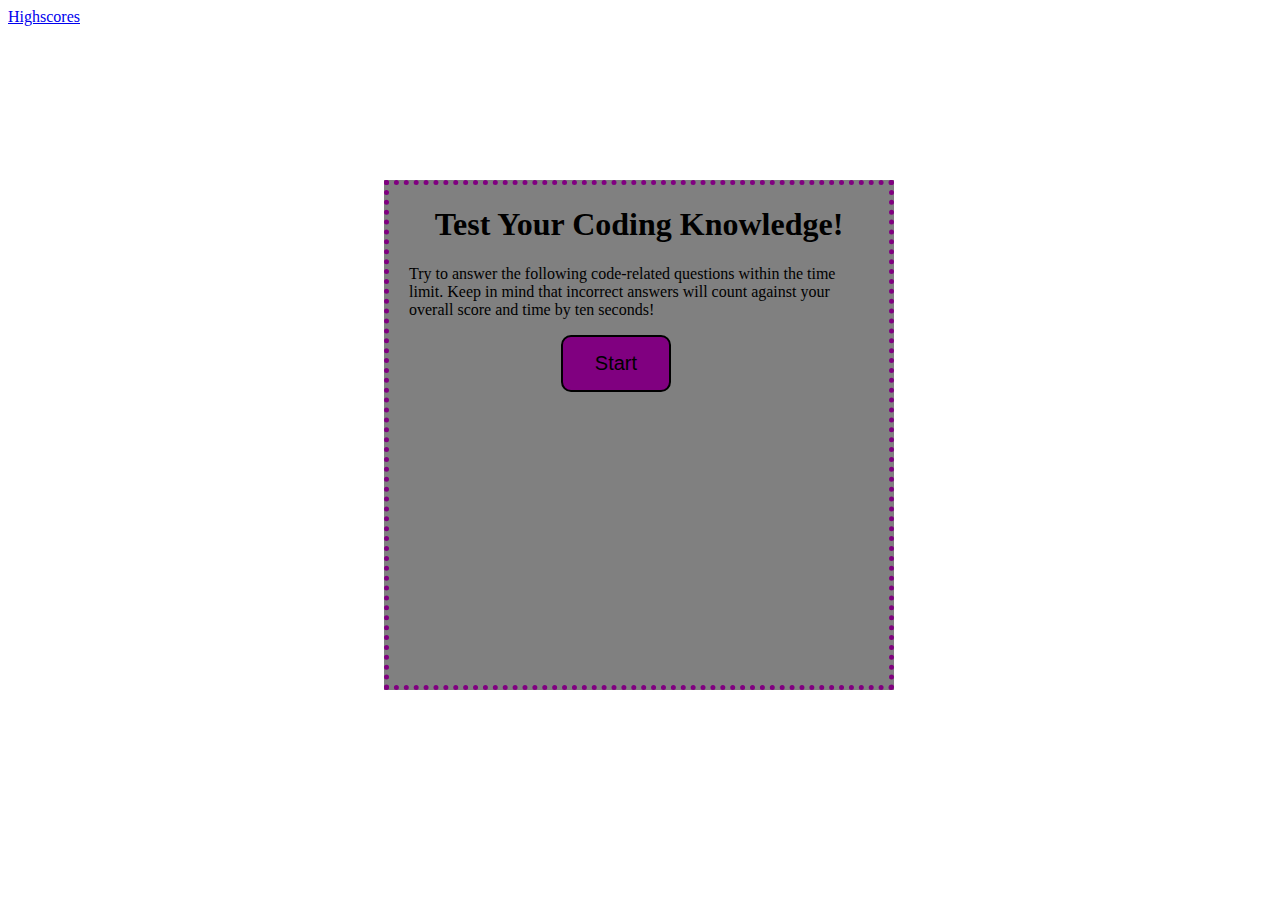
<file: index.html>
<!DOCTYPE html>
<html lang="en">

<head>
    <meta charset="UTF-8">
    <meta name="viewport" content="width=device-width, initial-scale=1.0">
    <meta http-equiv="X-UA-Compatible" content="ie=edge">
    <link rel="stylesheet" href="style.css">
    <title>Coding test</title>
</head>

<body>
    <a href="highscores.html">Highscores</a>
    <div id="wrapper">
    <div id="currentTime"></div>
    <div id="questionsDiv">
        <h1>Test Your Coding Knowledge!</h1>
            <p>Try to answer the following code-related questions within the time limit. Keep in mind that incorrect
            answers will count against your overall score and time by ten seconds!</p>
        <ul id="choicesUl"></ul>
    <button id="startTime">Start</button>
    </div>
    </div>
    <script src="questions.js"></script>
</body>

</html>
</file>
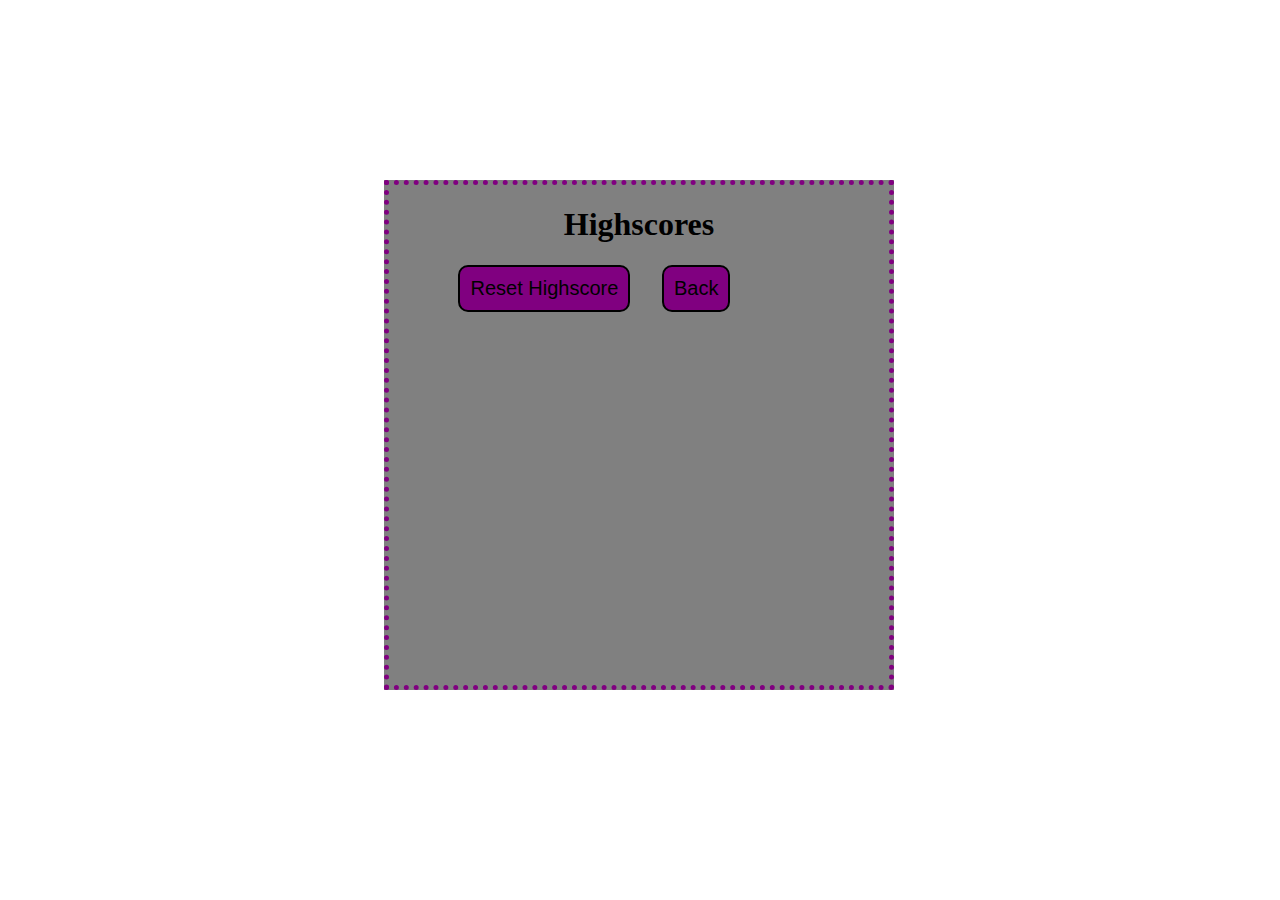
<file: highscores.html>
<!DOCTYPE html>
<html lang="en">

<head>
    <meta charset="UTF-8">
    <meta name="viewport" content="width=device-width, initial-scale=1.0">
    <meta http-equiv="X-UA-Compatible" content="ie=edge">
    <link rel="stylesheet" href="style.css">
    <title>Highscores</title>
</head>

<body>
    <div id="wrapper">
        <div id="currentTime"></div>
        <div id="questionsDiv">
            <h1>Highscores</h1>
            <ul id="highscore"></ul>
            <button id="goBack">Back</button>
            <button id="clear" value="reset">Reset Highscore</button>
        </div>
    </div>

    <script src="highscores.js"></script>

</body>

</html>
</file>
<file: style.css>
#wrapper {
            position: absolute;
            left: 30%;
            top: 20%;
            width: 500px;
            height: 500px;
            border: 5px solid purple;
            border-style: dotted;
            background-color: gray;
        }
        #startTime {
            background-color: purple;
            margin-left: 33%;
            padding: 15px 32px;
            font-size: 20px;
            color: black;
        }
        #questionsDiv {
            margin: 20px;
        }

        #currentTime {
            float: right;
        }

        #goBack {
            background-color: purple;
            position: relative;
            padding: 10px;
            font-size: 20px;
            color: black;
            top: 30%;
            left: 55%;
            width: auto;
            text-align: center;
            text-decoration: none;
        }

        #clear {
            background-color: purple;
            position: relative;
            padding: 10px;
            font-size: 20px;
            color: black;
            top: 30%;
            right: 5%;
            text-align: center;
        }

        button {
            border-radius: 10px;
            border-style: double;
        }

        textarea {
            width: 90%;
            margin: 20px;
        }

        #Submit {
            background-color: purple;
            border-style: double;
            margin-left: 33%;
            padding: 15px 32px;
            font-size: 20px;
            color: black;
        }

        label {
            margin-right: 10px;
        }
        input {
            margin-bottom: 20px;
            width: 50%;
            border: 5px solid lightgray;
        }

        h1 {
            text-align: center;
        }

        li {
            background-color: purple;
            border-style: double;
            margin-top: 10px;
            padding: 5px 15px;
            width: 80%;
            font-size: 18px;
            color:black;
        }

        #createDiv {
            margin-top: 20px;
            border-top: 5px solid lightgray;
        }

@media screen and (max-width: 786px) {
        body {
            max-width: 786px;
        }

    #wrapper {
        position: absolute;
        left: 20%;
    }

    a {
        margin-left: 20%;
    }
        #goBack {
            position: relative;
            left: 55%;
        }

        #clear {
            
            position: relative;
            right: 5%;
        }
    }
        
    @media screen and (max-width: 640px) {
    body {
            min-width: 640px;
            background-color: black;
        }
    #wrapper {
        position: absolute;
        left: 10%;
    }
    a {
        margin-left: 10%;
    }
}
</file>
